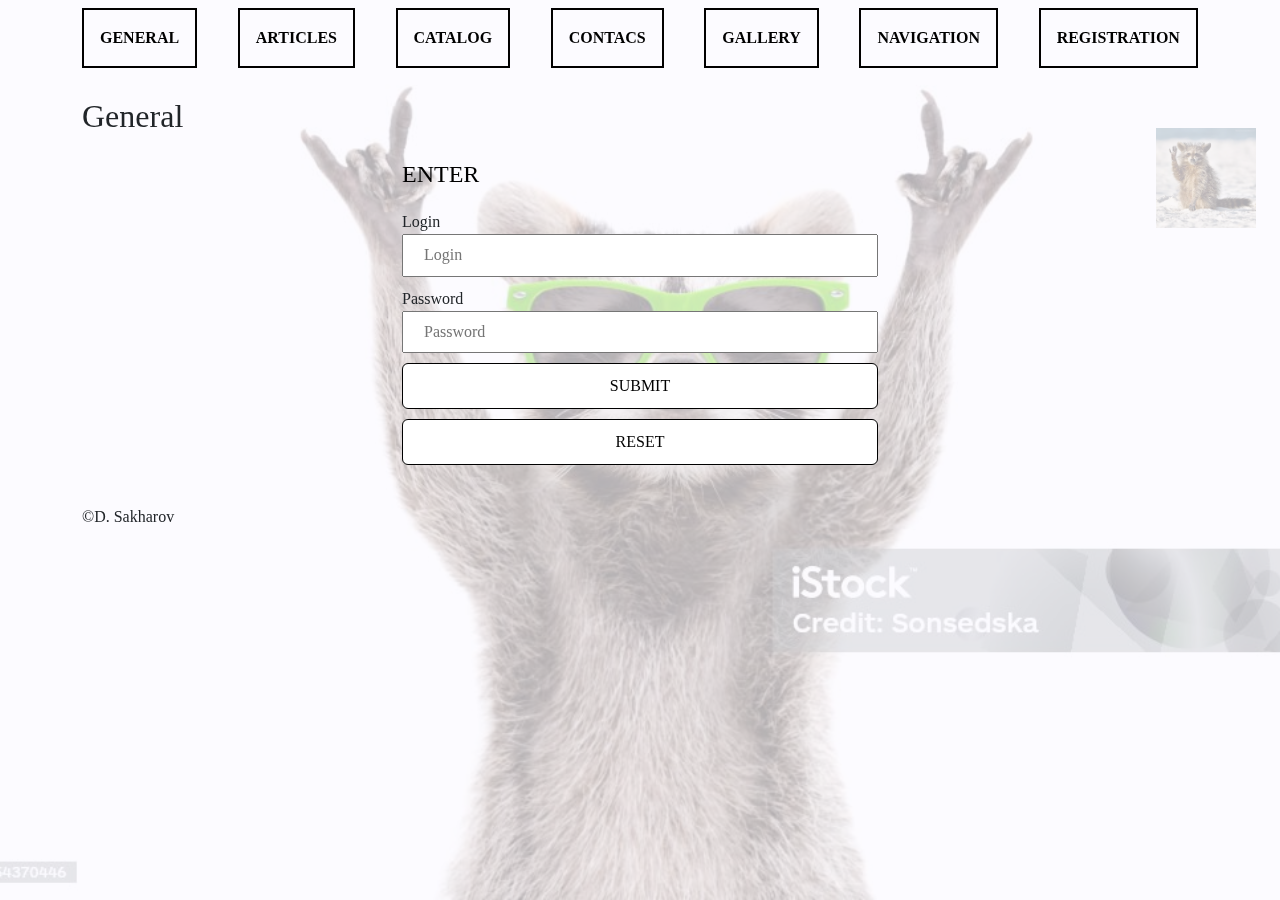
<file: index.html>
<!DOCTYPE html>
<html lang="en">

<head>
  <meta charset="UTF-8">
  <meta name="viewport" content="width=device-width, initial-scale=1.0">
  <title>Hallo</title>
  <link href="https://cdn.jsdelivr.net/npm/bootstrap@5.3.3/dist/css/bootstrap.min.css" rel="stylesheet"
    integrity="sha384-QWTKZyjpPEjISv5WaRU9OFeRpok6YctnYmDr5pNlyT2bRjXh0JMhjY6hW+ALEwIH" crossorigin="anonymous">
  <link rel="stylesheet" href="css/normalize.css">
  <link rel="stylesheet" href="css/style.css">
</head>

<body>
  <script src="https://cdn.jsdelivr.net/npm/bootstrap@5.3.3/dist/js/bootstrap.bundle.min.js"
    integrity="sha384-YvpcrYf0tY3lHB60NNkmXc5s9fDVZLESaAA55NDzOxhy9GkcIdslK1eN7N6jIeHz"
    crossorigin="anonymous"></script>
  <div class="wallpaper"></div>
  <div class="backwall"></div>
  <div class="container">
    <header class="header">
      <nav class="navbar">
        <ul class="navbar-list">
          <li class="navbar-item"><a class="navbar-link" href="index.html">General</a></li>
          <li class="navbar-item"><a class="navbar-link" href="pages/articles.html">Articles</a></li>
          <li class="navbar-item"><a class="navbar-link" href="pages/catalog.html">Catalog</a></li>
          <li class="navbar-item"><a class="navbar-link" href="pages/contacts.html">Contacs</a></li>
          <li class="navbar-item"><a class="navbar-link" href="pages/gallery.html">Gallery</a></li>
          <li class="navbar-item"><a class="navbar-link" href="pages/page-nav.html">Navigation</a></li>
          <li class="navbar-item"><a class="navbar-link" href="pages/registration.html">Registration</a>
          </li>
        </ul>
      </nav>
    </header>
  </div>

  <div class="content container">
    <h1>General</h1>
    <form action="https://tests.fomenko.top/echo/index.php" method="GET">
      <fieldset class="form-style">
        <legend>Enter</legend>
        <div class="form-group">
          <label class="label-form" for="login">Login</label>
          <input id="login" type="text" name="login" placeholder="Login">
        </div>
        <div class="form-group">
          <label class="label-form" for="password">Password</label>
          <input class="input-name" id="password" type="password" name="password" placeholder="Password">
        </div>
        <div class="form-group">
          <button class="btn" type="submit">Submit</button>
        </div>
        <div class="form-group">
          <button class="btn" type="reset">reset</button>
        </div>
      </fieldset>
    </form>
    <footer>
      <p>&copy;D. Sakharov</p>
    </footer>
  </div>
</body>

</html>
</file>
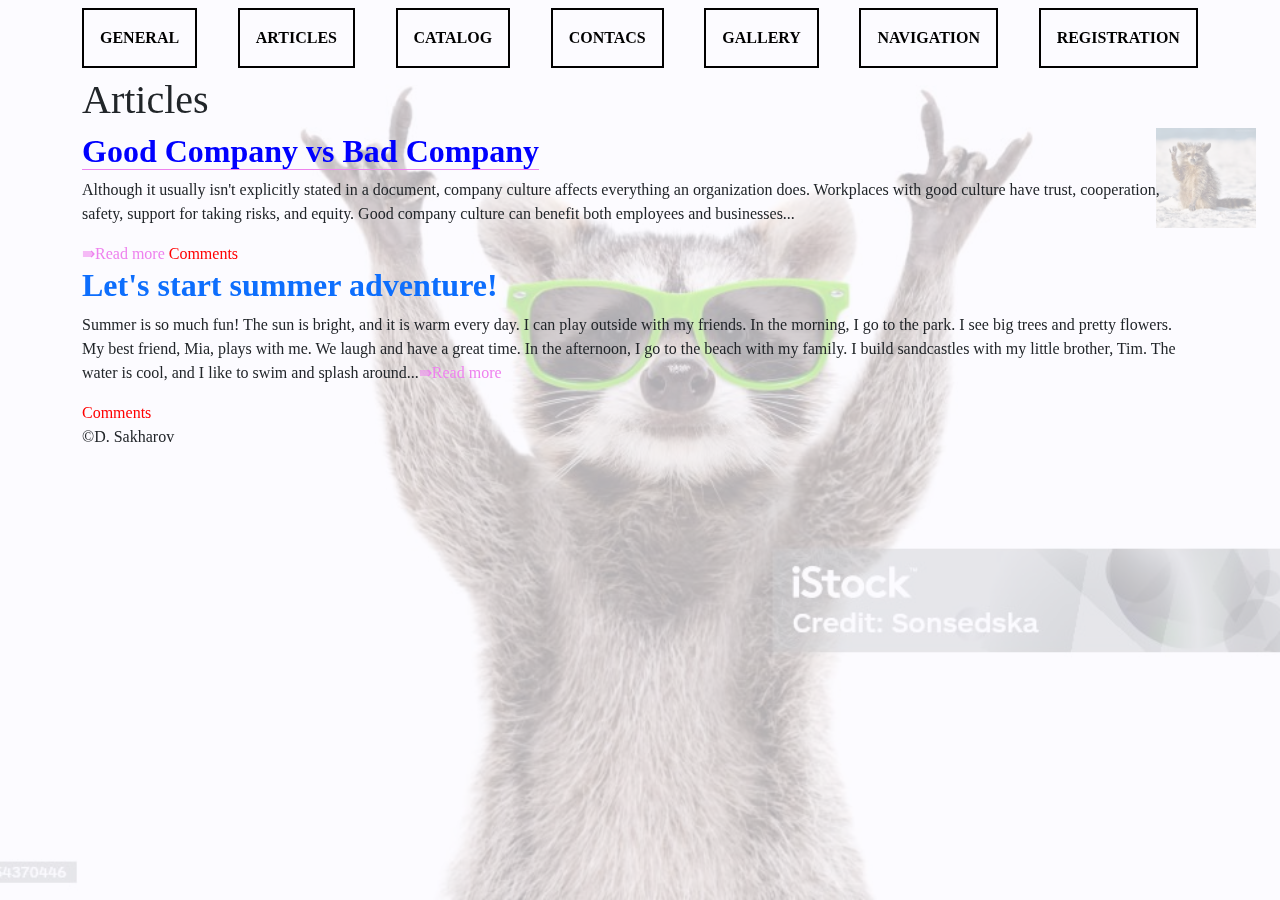
<file: pages/articles.html>
<!DOCTYPE html>
<html lang="en">

<head>
  <meta charset="UTF-8">
  <meta name="viewport" content="width=device-width, initial-scale=1.0">
  <title>Articles</title>
  <link rel="stylesheet" href="../css/normalize.css">
  <link href="https://cdn.jsdelivr.net/npm/bootstrap@5.3.3/dist/css/bootstrap.min.css" rel="stylesheet"
    integrity="sha384-QWTKZyjpPEjISv5WaRU9OFeRpok6YctnYmDr5pNlyT2bRjXh0JMhjY6hW+ALEwIH" crossorigin="anonymous">
  <link rel="stylesheet" href="../css/style.css">
</head>

<body>
  <script src="https://cdn.jsdelivr.net/npm/bootstrap@5.3.3/dist/js/bootstrap.bundle.min.js"
    integrity="sha384-YvpcrYf0tY3lHB60NNkmXc5s9fDVZLESaAA55NDzOxhy9GkcIdslK1eN7N6jIeHz"
    crossorigin="anonymous"></script>
  <div class="wallpaper"></div>
  <div class="backwall"></div>
  <div class="container">
    <header class="header">
      <nav class="navbar">
        <ul class="navbar-list">
          <li class="navbar-item"><a class="navbar-link" href="../index.html">General</a></li>
          <li class="navbar-item"><a class="navbar-link" href="articles.html">Articles</a></li>
          <li class="navbar-item"><a class="navbar-link" href="catalog.html">Catalog</a></li>
          <li class="navbar-item"><a class="navbar-link" href="contacts.html">Contacs</a></li>
          <li class="navbar-item"><a class="navbar-link" href="gallery.html">Gallery</a></li>
          <li class="navbar-item"><a class="navbar-link" href="page-nav.html">Navigation</a></li>
          <li class="navbar-item"><a class="navbar-link" href="registration.html">Registration</a>
          </li>
        </ul>
      </nav>
    </header>
  </div>
  <div class="content container">
    <h1>Articles</h1>
    <h2 class="new-articles"><a class="new-articles-link" href="articles/articles1.html">Good Company vs Bad
        Company</a></h2>
    <p>Although it usually isn't explicitly stated in a document, company culture affects everything
      an organization
      does. Workplaces with good culture have trust, cooperation, safety, support for taking
      risks, and equity.
      Good company culture can benefit both employees and businesses...</p><a class="new-articles-read"
      href="articles/articles1.html">&rAarr;Read more</a>
    <a class="new-articles-comment" href="articles/articles1.html#c1">Comments</a>
    <h2 class="new-articles"><a href="articles/articles2.html">Let's start summer adventure!</a></h2>
    <p>Summer is so much fun! The sun is bright, and it is warm every day. I can play outside with
      my friends.
      In the morning, I go to the park. I see big trees and pretty flowers. My best friend, Mia,
      plays with me. We
      laugh and have a great time.
      In the afternoon, I go to the beach with my family. I build sandcastles with my little
      brother, Tim. The
      water is cool, and I like to swim and splash around...<a class="new-articles-read"
        href="articles/articles2.html">&rAarr;Read
        more</a>
    </p>
    <a class="new-articles-comment" href="articles/articles2.html#c1">Comments</a>
    <footer>
      <p>&copy;D. Sakharov</p>
    </footer>
  </div>
</body>

</html>
</file>
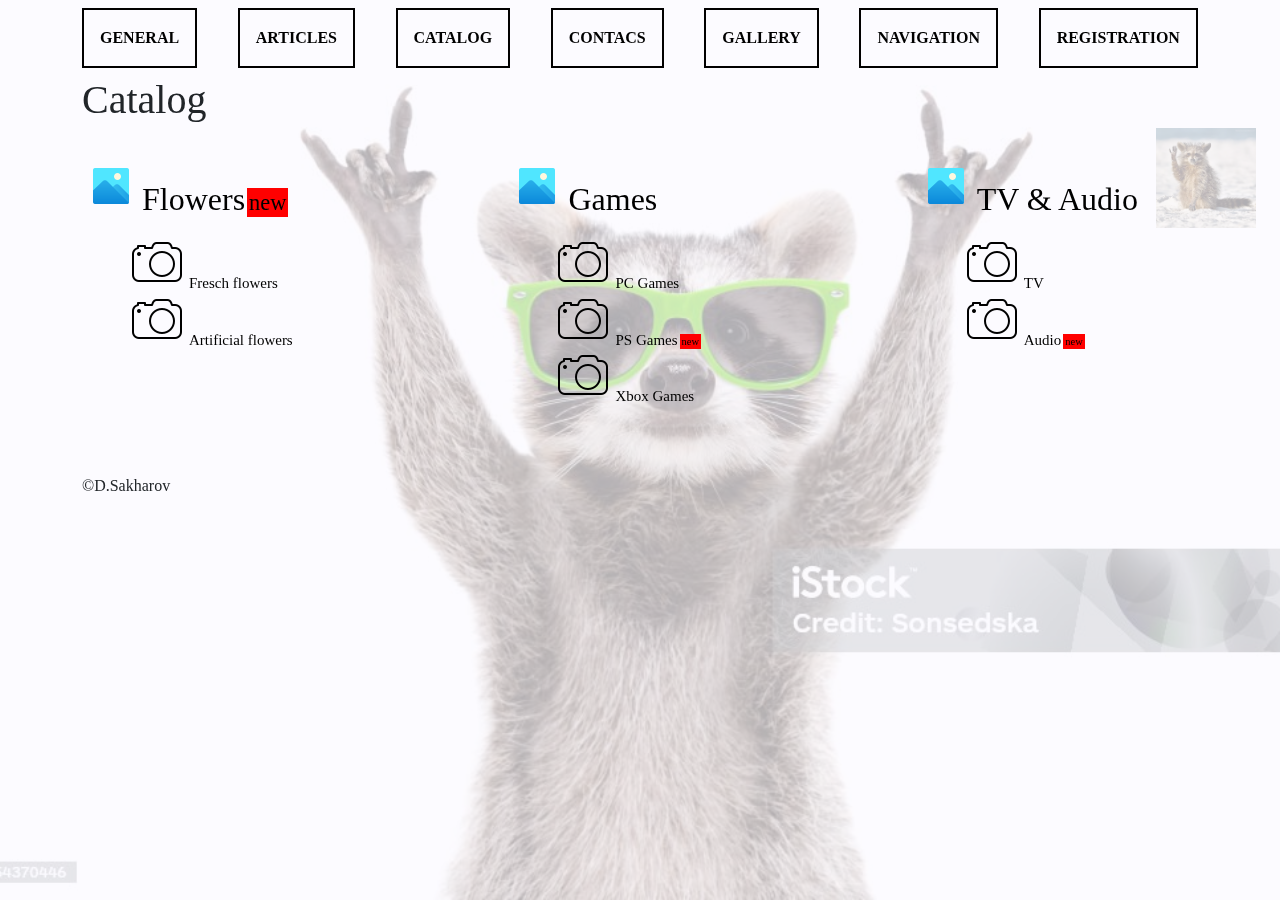
<file: pages/catalog.html>
<!DOCTYPE html>
<html lang="en">

<head>
  <meta charset="UTF-8">
  <meta name="viewport" content="width=device-width, initial-scale=1.0">
  <title>Catalog</title>
  <link rel="stylesheet" href="../css/normalize.css">
  <link href="https://cdn.jsdelivr.net/npm/bootstrap@5.3.3/dist/css/bootstrap.min.css" rel="stylesheet"
    integrity="sha384-QWTKZyjpPEjISv5WaRU9OFeRpok6YctnYmDr5pNlyT2bRjXh0JMhjY6hW+ALEwIH" crossorigin="anonymous">
  <link rel="stylesheet" href="../css/style.css">
</head>

<body>
  <script src="https://cdn.jsdelivr.net/npm/bootstrap@5.3.3/dist/js/bootstrap.bundle.min.js"
    integrity="sha384-YvpcrYf0tY3lHB60NNkmXc5s9fDVZLESaAA55NDzOxhy9GkcIdslK1eN7N6jIeHz"
    crossorigin="anonymous"></script>
  <div class="wallpaper"></div>
  <div class="backwall"></div>
  <div class="container">
    <header class="header">
      <nav class="navbar">
        <ul class="navbar-list">
          <li class="navbar-item"><a class="navbar-link" href="../index.html">General</a></li>
          <li class="navbar-item"><a class="navbar-link" href="articles.html">Articles</a></li>
          <li class="navbar-item"><a class="navbar-link" href="catalog.html">Catalog</a></li>
          <li class="navbar-item"><a class="navbar-link" href="contacts.html">Contacs</a></li>
          <li class="navbar-item"><a class="navbar-link" href="gallery.html">Gallery</a></li>
          <li class="navbar-item"><a class="navbar-link" href="page-nav.html">Navigation</a></li>
          <li class="navbar-item"><a class="navbar-link" href="registration.html">Registration</a>
          </li>
        </ul>
      </nav>
    </header>
  </div>

  <div class="content container">
    <h1>Catalog</h1>
    <ul class="list-catalog">
      <li>
        <h2 class="new">Flowers</h2>
        <ul class="sublist">
          <li>Fresch flowers</li>
          <li>Artificial flowers</li>
        </ul>
      </li>
      <li>
        <h2>Games</h2>
        <ul class="sublist">
          <li>PC Games</li>
          <li class="new">PS Games</li>
          <li>Xbox Games</li>
        </ul>
      </li>
      <li>
        <h2>TV & Audio</h2>
        <ul class="sublist">
          <li>TV</li>
          <li class="new">Audio</li>
        </ul>
      </li>
    </ul>
    <footer>
      <p>&copy;D.Sakharov</p>
    </footer>
  </div>
</body>

</html>
</file>
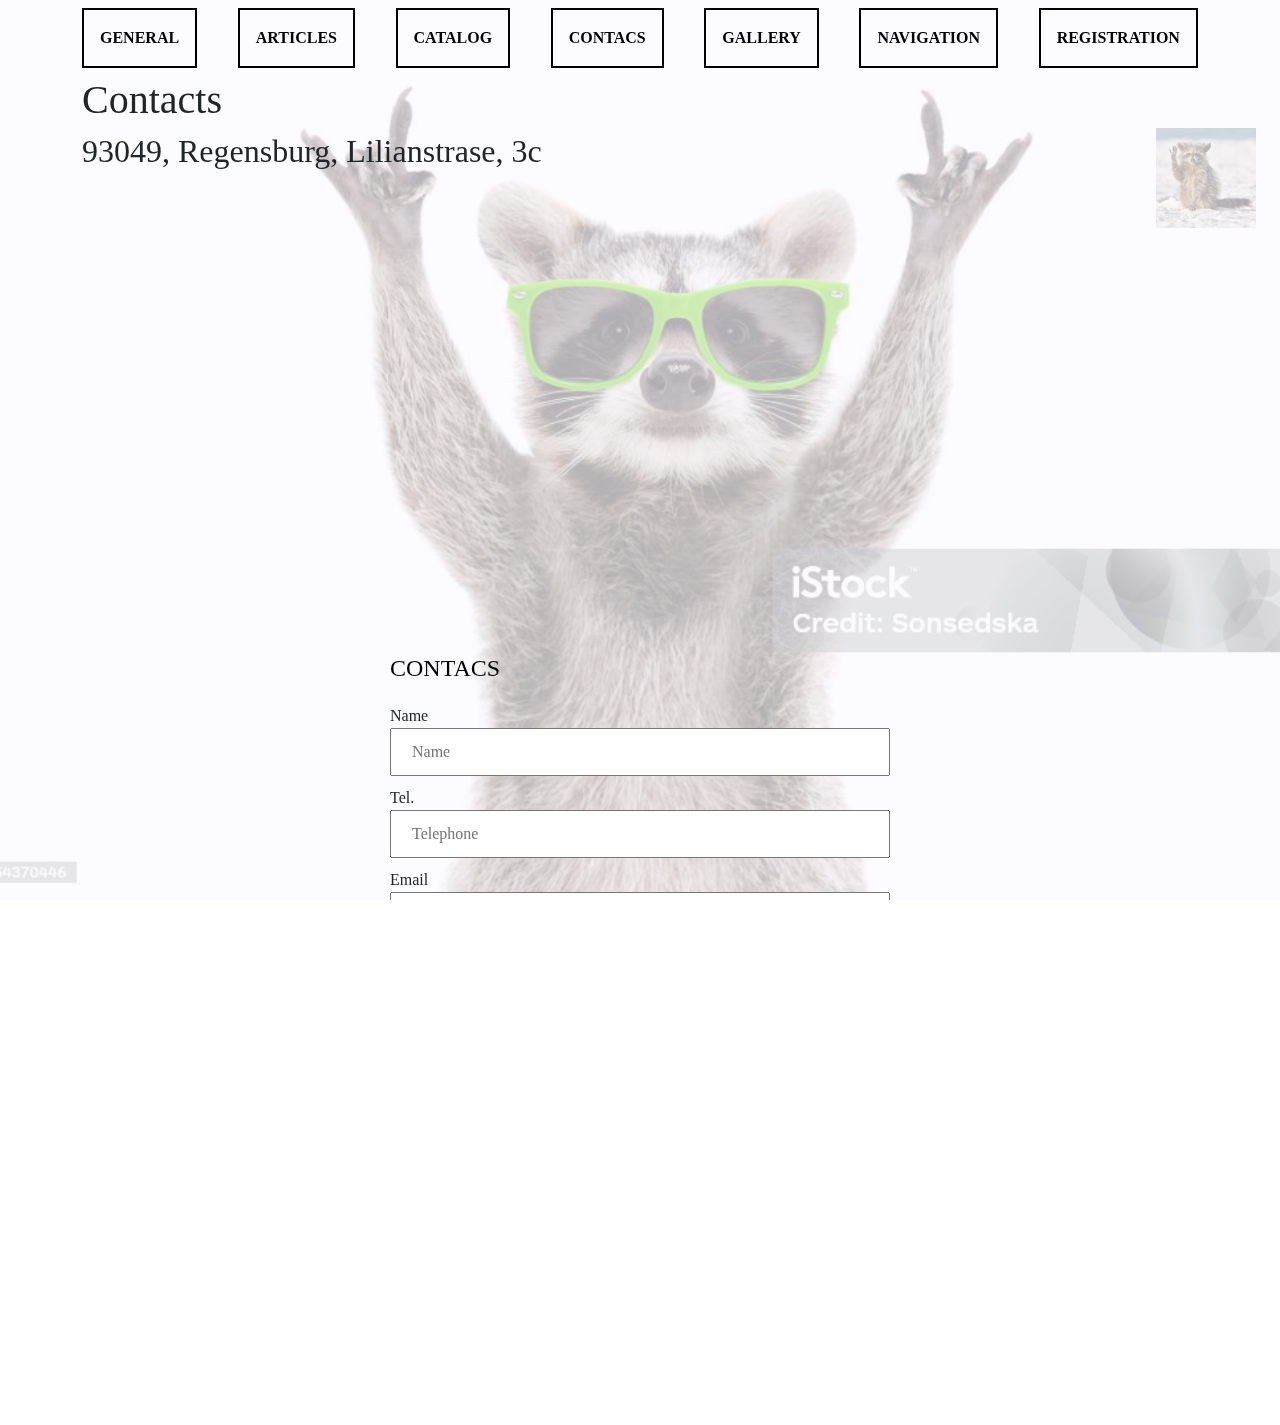
<file: pages/contacts.html>
<!DOCTYPE html>
<html lang="en">

<head>
  <meta charset="UTF-8">
  <meta name="viewport" content="width=device-width, initial-scale=1.0">
  <title>Contacts</title>
  <link rel="stylesheet" href="../css/normalize.css">
  <link href="https://cdn.jsdelivr.net/npm/bootstrap@5.3.3/dist/css/bootstrap.min.css" rel="stylesheet"
    integrity="sha384-QWTKZyjpPEjISv5WaRU9OFeRpok6YctnYmDr5pNlyT2bRjXh0JMhjY6hW+ALEwIH" crossorigin="anonymous">
  <link rel="stylesheet" href="../css/style.css">
</head>

<body>
  <script src="https://cdn.jsdelivr.net/npm/bootstrap@5.3.3/dist/js/bootstrap.bundle.min.js"
    integrity="sha384-YvpcrYf0tY3lHB60NNkmXc5s9fDVZLESaAA55NDzOxhy9GkcIdslK1eN7N6jIeHz"
    crossorigin="anonymous"></script>
  <div class="wallpaper"></div>
  <div class="backwall"></div>
  <div class="container">
    <header class="header">
      <nav class="navbar">
        <ul class="navbar-list">
          <li class="navbar-item"><a class="navbar-link" href="../index.html">General</a></li>
          <li class="navbar-item"><a class="navbar-link" href="articles.html">Articles</a></li>
          <li class="navbar-item"><a class="navbar-link" href="catalog.html">Catalog</a></li>
          <li class="navbar-item"><a class="navbar-link" href="contacts.html">Contacs</a></li>
          <li class="navbar-item"><a class="navbar-link" href="gallery.html">Gallery</a></li>
          <li class="navbar-item"><a class="navbar-link" href="page-nav.html">Navigation</a></li>
          <li class="navbar-item"><a class="navbar-link" href="registration.html">Registration</a>
          </li>
        </ul>
      </nav>
    </header>
  </div>

  <div class="content container">
    <h1>Contacts</h1>
    <h2>93049, Regensburg, Lilianstrase, 3c</h2>
    <div>
      <iframe class="maps"
        src="https://www.google.com/maps/embed?pb=!1m18!1m12!1m3!1d2264.8115587881675!2d12.057065541585581!3d49.017126124030426!2m3!1f0!2f0!3f0!3m2!1i1024!2i768!4f13.1!3m3!1m2!1s0x479fc0f5a9867789%3A0x12416125d701896d!2zTGlsaWVudGhhbHN0cmHDn2UgM2MsIDkzMDQ5IFJlZ2Vuc2J1cmcsINCT0LXRgNC80LDQvdC40Y8!5e0!3m2!1sru!2sua!4v1729163993157!5m2!1sru!2sua"
        width="600" height="450" style="border:0;" allowfullscreen="maps" loading="lazy" al
        referrerpolicy="no-referrer-when-downgrade"></iframe>
    </div>
    <form action="https://tests.fomenko.top/echo/index.php" method="GET">
      <fieldset class="form-style">
        <legend>Contacs</legend>
        <div class="form-group">
          <label class="label-form" for="name-cont">Name</label>
          <input class="input-name" id="name-cont" name="name-cont" placeholder="Name" type="text">
        </div>
        <div class="form-group">
          <label class="form-group" for="tel">Tel.</label>
          <input class="input-name" id="tel" name="tel" placeholder="Telephone" type="tel">
        </div>
        <div class="form-group">
          <label class="form-group" for="email-cont">Email</label>
          <input class="input-name" id="email-cont" name="email-cont" placeholder="Email" type="email">
        </div>
        <div class="form-group">
          <label class="form-group" for="txt-question">Question</label>
          <textarea cols="15" id="txt-question" name="txt-question" rows="10"></textarea>
        </div>
        <div class="form-group">
          <button class="btn" type="submit">Send</button>
        </div>
        <div class="form-group">
          <button class="btn" type="reset">Reset</button>
        </div>
      </fieldset>
    </form>
    <footer>
      <p>&copy;D.Sakharov</p>
    </footer>
  </div>
</body>

</html>
</file>
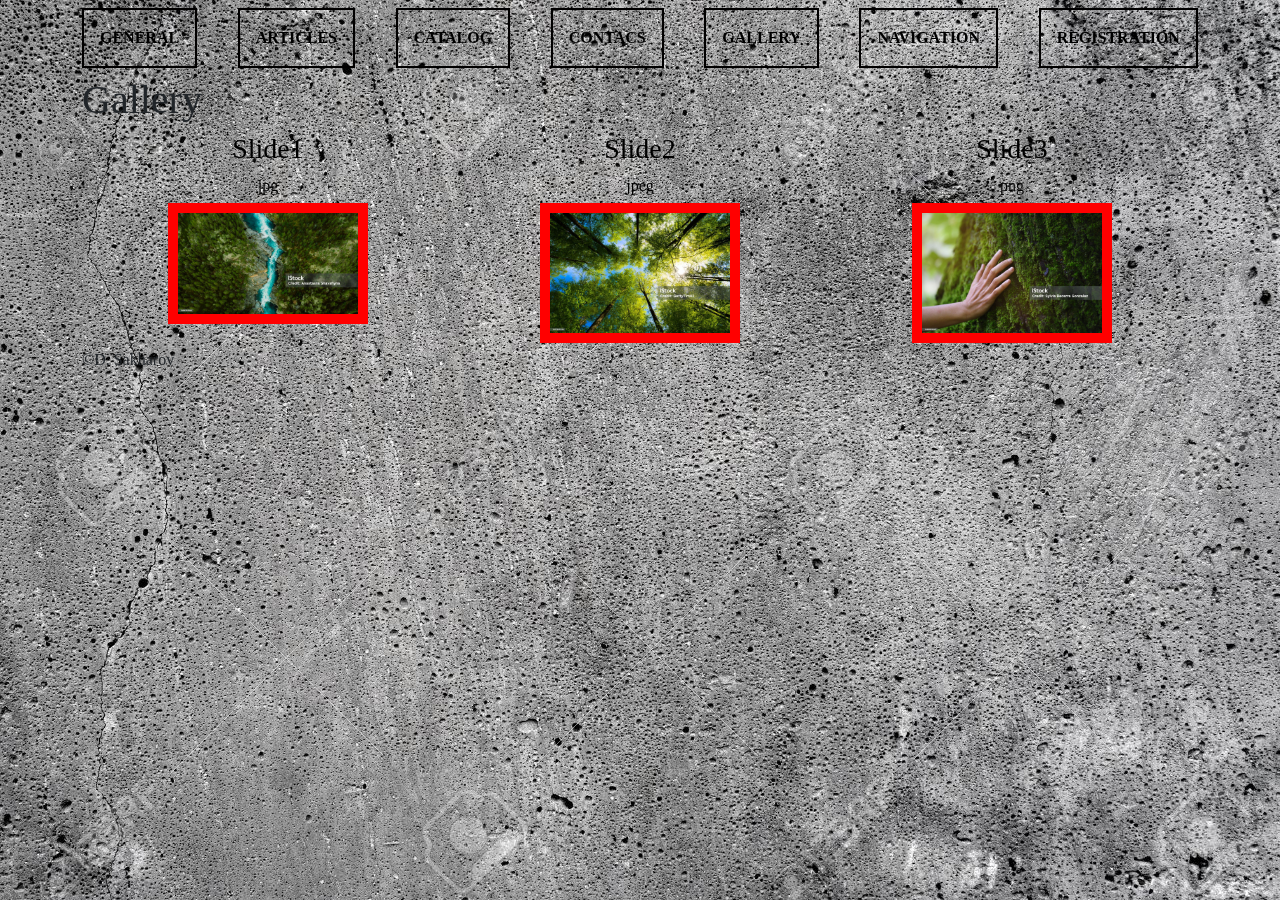
<file: pages/gallery.html>
<!DOCTYPE html>
<html lang="en">

<head>
  <meta charset="UTF-8">
  <meta name="viewport" content="width=device-width, initial-scale=1.0">
  <title>Gallery</title>
  <link rel="stylesheet" href="../css/normalize.css">
  <link href="https://cdn.jsdelivr.net/npm/bootstrap@5.3.3/dist/css/bootstrap.min.css" rel="stylesheet"
    integrity="sha384-QWTKZyjpPEjISv5WaRU9OFeRpok6YctnYmDr5pNlyT2bRjXh0JMhjY6hW+ALEwIH" crossorigin="anonymous">
  <link rel="stylesheet" href="../css/style.css">
</head>

<body>
  <script src="https://cdn.jsdelivr.net/npm/bootstrap@5.3.3/dist/js/bootstrap.bundle.min.js"
    integrity="sha384-YvpcrYf0tY3lHB60NNkmXc5s9fDVZLESaAA55NDzOxhy9GkcIdslK1eN7N6jIeHz"
    crossorigin="anonymous"></script>
  <div class="bg-wallpaper"></div>
  <div class="container">
    <header class="header">
      <nav class="navbar">
        <ul class="navbar-list">
          <li class="navbar-item"><a class="navbar-link" href="../index.html">General</a></li>
          <li class="navbar-item"><a class="navbar-link" href="articles.html">Articles</a></li>
          <li class="navbar-item"><a class="navbar-link" href="catalog.html">Catalog</a></li>
          <li class="navbar-item"><a class="navbar-link" href="contacts.html">Contacs</a></li>
          <li class="navbar-item"><a class="navbar-link" href="gallery.html">Gallery</a></li>
          <li class="navbar-item"><a class="navbar-link" href="page-nav.html">Navigation</a></li>
          <li class="navbar-item"><a class="navbar-link" href="registration.html">Registration</a>
          </li>
        </ul>
      </nav>
    </header>
  </div>
  <div class="content container">
    <h1>Gallery</h1>
    <div class="link-gallery">
      <div class="container--gallery">
        <div>
          <h3><a class="slide-link" href="#slide1" title="pusch">Slide1</a></h3>
          <div><a class="slide-link" href="img/pict2.jpg" target="_blank" title="pusch">jpg</a></div>
        </div>
        <div>
          <h3><a class="slide-link" href="#slide2" title="pusch">Slide2</a></h3>
          <div><a class="slide-link" href="img/pict3.jpeg" target="_blank" title="pusch">jpeg</a></div>
        </div>
        <div>
          <h3><a class="slide-link" href="#slide3" title="pusch">Slide3</a></h3>
          <div><a class="slide-link" href="img/pict4.png" target="_blank" title="pusch">png</a></div>
        </div>
      </div>
    </div>
    <div class="container--gallery">
      <div id="slide1">
        <img class="slide-gallery" src="img/pict2.jpg" alt="picture1" width="200">
      </div>

      <div id="slide2">
        <img class="slide-gallery" src="img/pict3.jpeg" alt="picture2" width="200">
      </div>
      <div id="slide3">
        <img class="slide-gallery" src="img/pict4.png" alt="picture3" width="200">
      </div>
    </div>

    <footer>
      <p>&copy;D. Sakharov</p>
    </footer>
  </div>
</body>

</html>
</file>
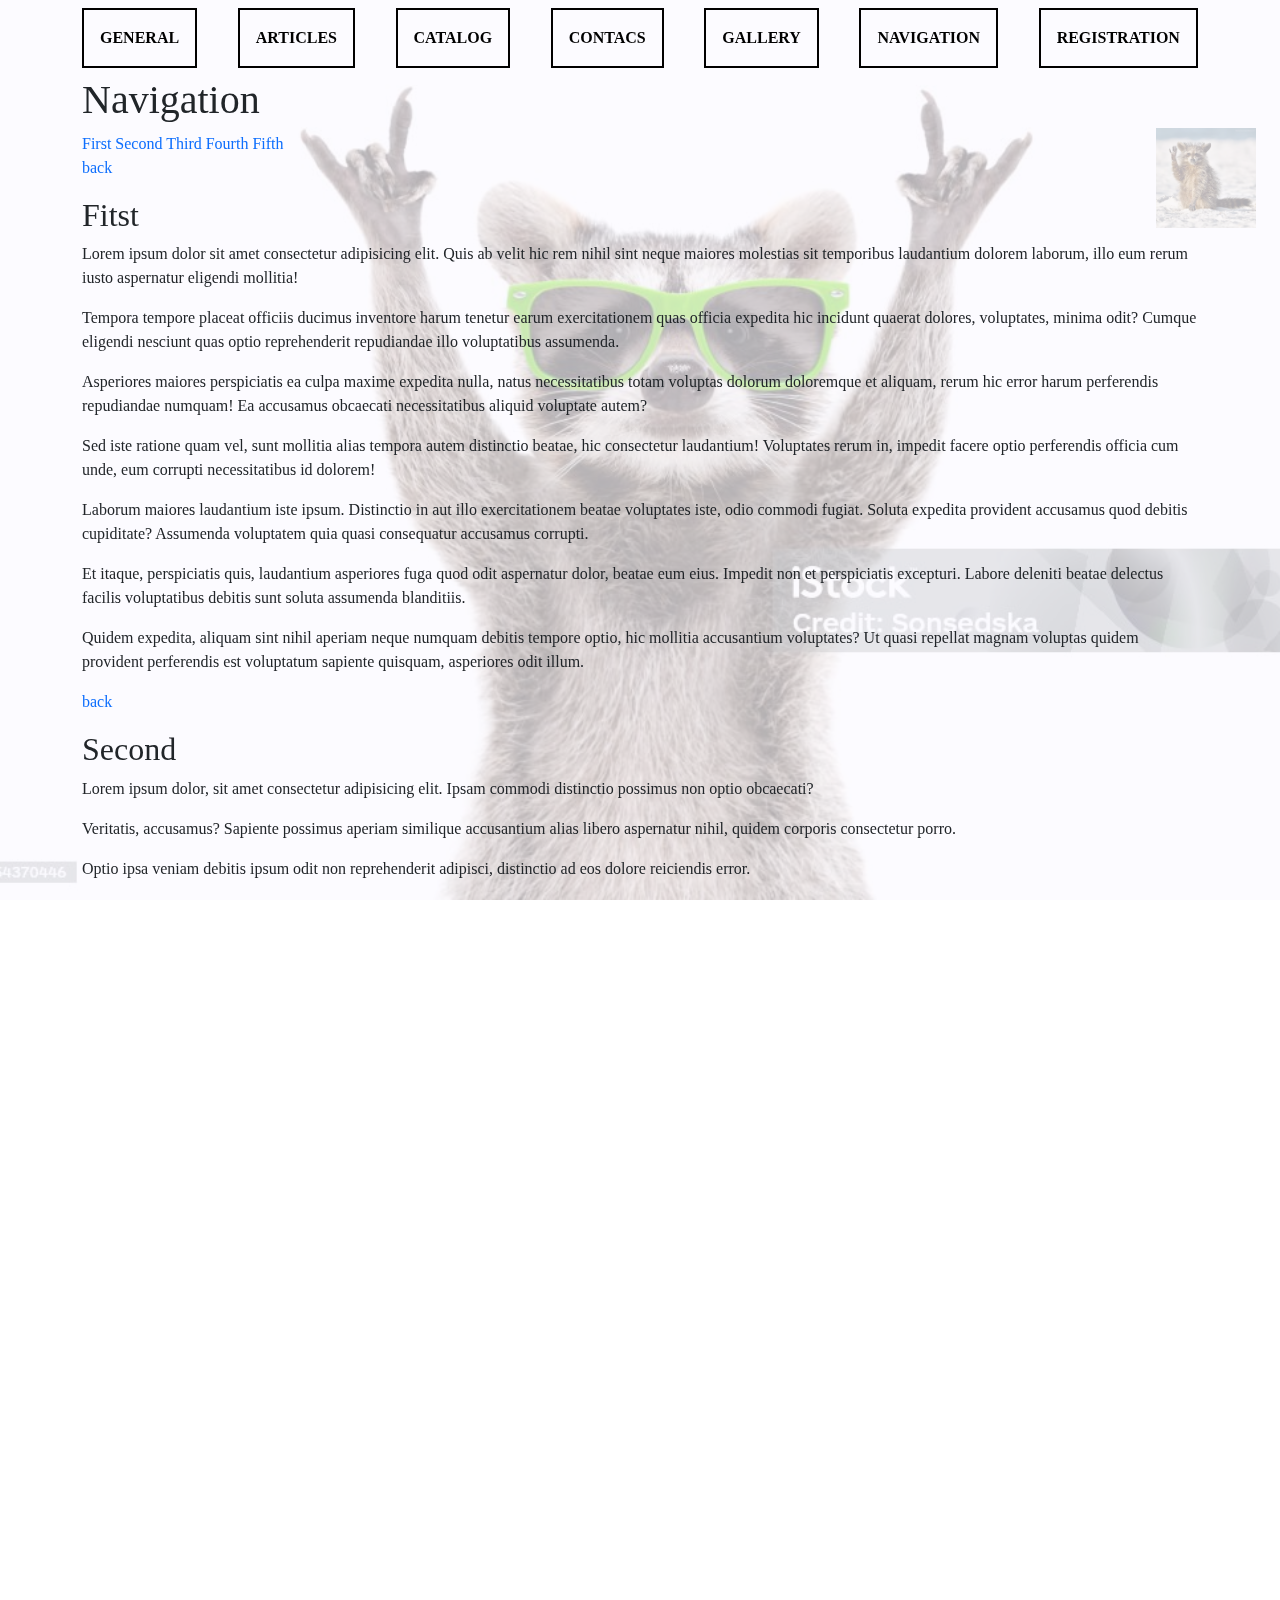
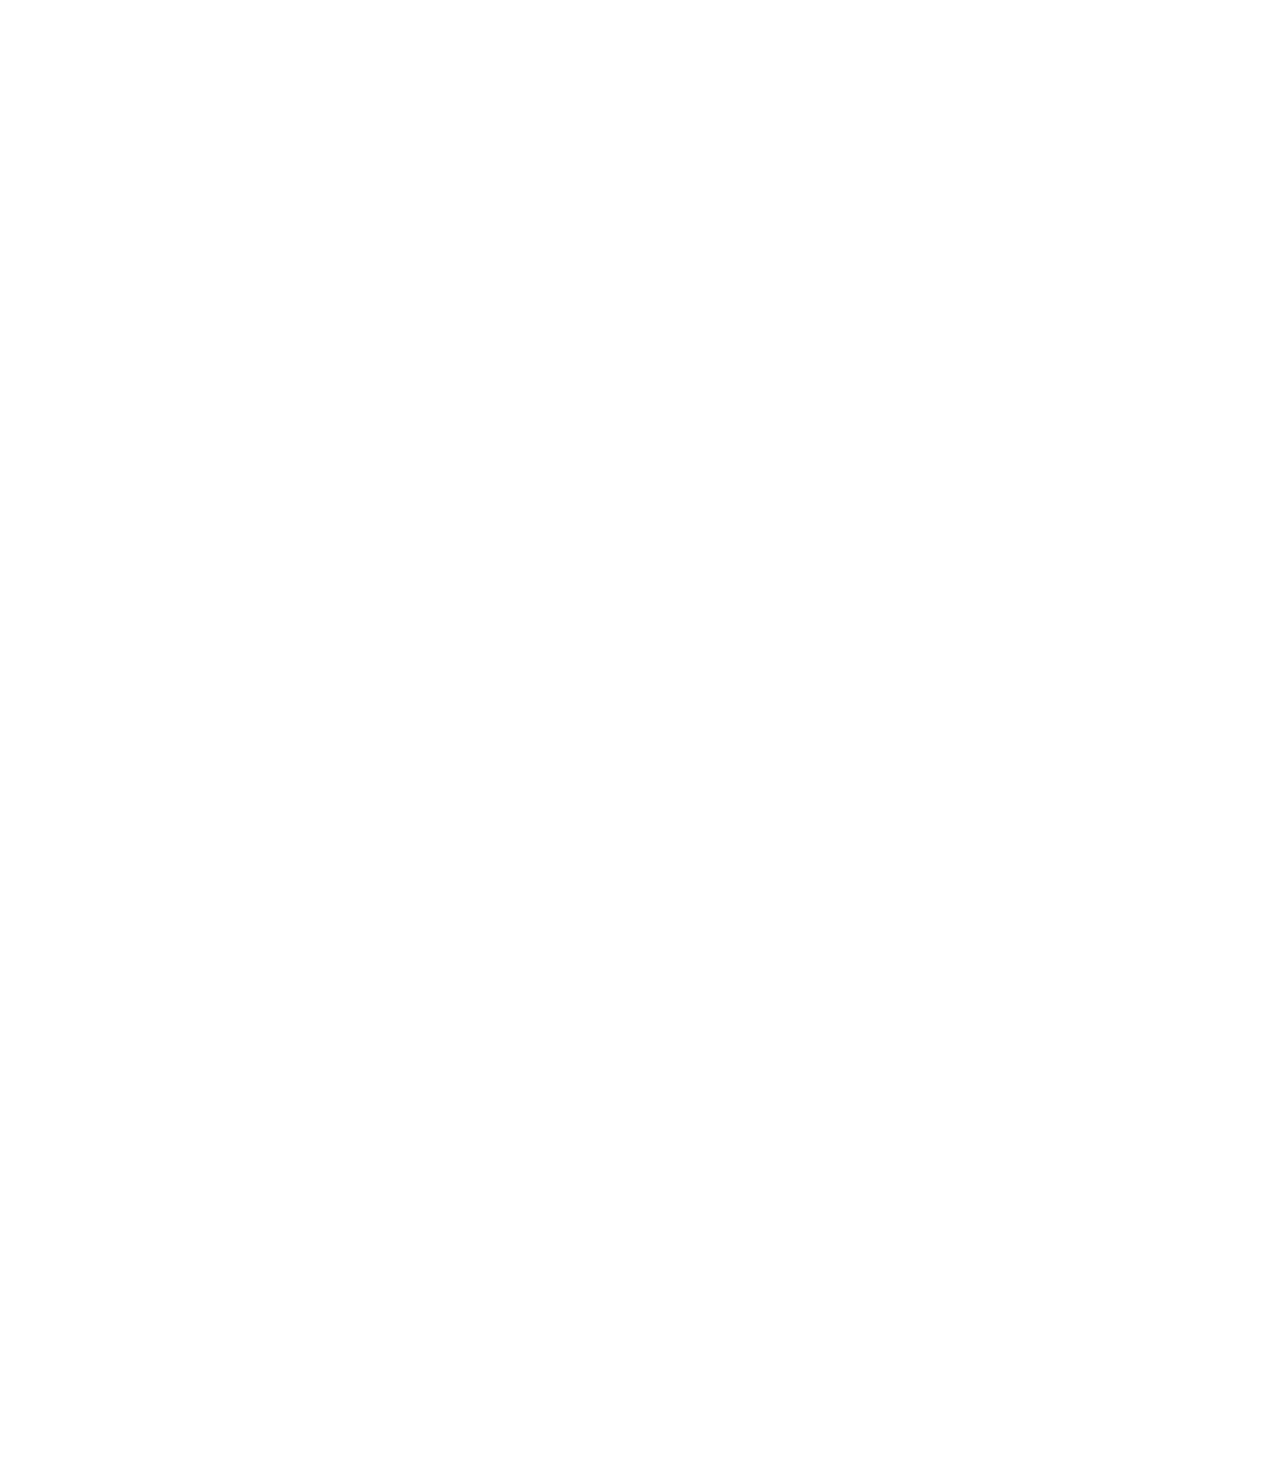
<file: pages/page-nav.html>
<!DOCTYPE html>
<html lang="zxx">

<head>
  <meta charset="UTF-8">
  <meta name="viewport" content="width=device-width, initial-scale=1.0">
  <title>Navigation</title>
  <link rel="stylesheet" href="../css/normalize.css">
  <link href="https://cdn.jsdelivr.net/npm/bootstrap@5.3.3/dist/css/bootstrap.min.css" rel="stylesheet"
    integrity="sha384-QWTKZyjpPEjISv5WaRU9OFeRpok6YctnYmDr5pNlyT2bRjXh0JMhjY6hW+ALEwIH" crossorigin="anonymous">
  <link rel="stylesheet" href="../css/style.css">
</head>

<body>
  <script src="https://cdn.jsdelivr.net/npm/bootstrap@5.3.3/dist/js/bootstrap.bundle.min.js"
    integrity="sha384-YvpcrYf0tY3lHB60NNkmXc5s9fDVZLESaAA55NDzOxhy9GkcIdslK1eN7N6jIeHz"
    crossorigin="anonymous"></script>
  <div class="wallpaper"></div>
  <div class="backwall"></div>
  <div class="container">
    <header class="header">
      <nav class="navbar">
        <ul class="navbar-list">
          <li class="navbar-item"><a class="navbar-link" href="../index.html">General</a></li>
          <li class="navbar-item"><a class="navbar-link" href="articles.html">Articles</a></li>
          <li class="navbar-item"><a class="navbar-link" href="catalog.html">Catalog</a></li>
          <li class="navbar-item"><a class="navbar-link" href="contacts.html">Contacs</a></li>
          <li class="navbar-item"><a class="navbar-link" href="gallery.html">Gallery</a></li>
          <li class="navbar-item"><a class="navbar-link" href="page-nav.html">Navigation</a></li>
          <li class="navbar-item"><a class="navbar-link" href="registration.html">Registration</a>
          </li>
        </ul>
      </nav>
    </header>
  </div>

  <div class="content container">
    <h1 id="top">Navigation</h1>
    <div>
      <a href="#txt1">First</a>
      <a href="#txt2">Second</a>
      <a href="#txt3">Third</a>
      <a href="#txt4">Fourth</a>
      <a href="#txt5">Fifth</a>
    </div>
    <div>
      <p><a href="#top">back</a></p>
      <h2 id="txt1">Fitst</h2>
      <p>Lorem ipsum dolor sit amet consectetur adipisicing elit. Quis ab velit hic rem nihil sint
        neque maiores
        molestias sit temporibus laudantium dolorem laborum, illo eum rerum iusto aspernatur
        eligendi mollitia!</p>
      <p>Tempora tempore placeat officiis ducimus inventore harum tenetur earum exercitationem quas
        officia expedita
        hic incidunt quaerat dolores, voluptates, minima odit? Cumque eligendi nesciunt quas optio
        reprehenderit
        repudiandae illo voluptatibus assumenda.</p>
      <p>Asperiores maiores perspiciatis ea culpa maxime expedita nulla, natus necessitatibus totam
        voluptas dolorum
        doloremque et aliquam, rerum hic error harum perferendis repudiandae numquam! Ea accusamus
        obcaecati
        necessitatibus aliquid voluptate autem?</p>
      <p>Sed iste ratione quam vel, sunt mollitia alias tempora autem distinctio beatae, hic
        consectetur laudantium!
        Voluptates rerum in, impedit facere optio perferendis officia cum unde, eum corrupti
        necessitatibus id
        dolorem!</p>
      <p>Laborum maiores laudantium iste ipsum. Distinctio in aut illo exercitationem beatae
        voluptates iste, odio
        commodi fugiat. Soluta expedita provident accusamus quod debitis cupiditate? Assumenda
        voluptatem quia quasi
        consequatur accusamus corrupti.</p>
      <p>Et itaque, perspiciatis quis, laudantium asperiores fuga quod odit aspernatur dolor, beatae
        eum eius. Impedit
        non et perspiciatis excepturi. Labore deleniti beatae delectus facilis voluptatibus debitis
        sunt soluta
        assumenda blanditiis.</p>
      <p>Quidem expedita, aliquam sint nihil aperiam neque numquam debitis tempore optio, hic mollitia
        accusantium
        voluptates? Ut quasi repellat magnam voluptas quidem provident perferendis est voluptatum
        sapiente quisquam,
        asperiores odit illum.</p>
    </div>
    <div>
      <p><a href="#top">back</a></p>
      <h2 id="txt2">Second</h2>
      <p>Lorem ipsum dolor, sit amet consectetur adipisicing elit. Ipsam commodi distinctio possimus
        non optio
        obcaecati?</p>
      <p>Veritatis, accusamus? Sapiente possimus aperiam similique accusantium alias libero aspernatur
        nihil, quidem
        corporis consectetur porro.</p>
      <p>Optio ipsa veniam debitis ipsum odit non reprehenderit adipisci, distinctio ad eos dolore
        reiciendis error.
      </p>
      <p>Facere eum ipsam id. Quis voluptatibus magnam amet cum totam velit quasi neque porro iste.
      </p>
      <p>Error, illum nobis? Eligendi earum atque expedita, eum ad qui officiis quaerat beatae totam
        laboriosam?</p>
      <p>Quisquam quod tenetur sit, iste, obcaecati eaque harum id recusandae consectetur
        exercitationem quam magni
        quo.</p>
      <p>Odit molestiae aliquam, repellat accusantium corrupti dicta fuga quas nihil doloribus, eum
        dolor rerum?
        Eaque?</p>
      <p>Eum, alias dolorum modi aperiam doloribus, id enim nobis recusandae quaerat architecto
        tempora quas autem?
      </p>
      <p>Quo a mollitia voluptatibus, architecto, itaque laborum laboriosam sint reprehenderit
        molestias ipsa harum!
        Labore, odio!</p>
    </div>
    <div>
      <p><a href="#top">back</a></p>
      <h2 id="txt3">Third</h2>
      <p>Lorem ipsum dolor sit amet consectetur adipisicing elit. Vitae exercitationem, culpa quidem
        et maiores natus
        repudiandae sit ad expedita soluta possimus dolores placeat qui odio! Laborum rem laudantium
        magni quia?</p>
      <p>Libero mollitia perferendis, illo architecto ex qui a earum impedit ab excepturi hic eum
        assumenda, nostrum
        totam cum blanditiis, voluptates voluptate velit amet nobis vero dolorum inventore fugit
        reprehenderit? At!
      </p>
      <p>Libero, ipsum saepe porro quasi autem dolor ea earum modi reiciendis cumque est
        reprehenderit, adipisci, fuga
        voluptas aut voluptatibus sint dignissimos fugit velit praesentium quo rem nesciunt incidunt
        aliquid? Alias.
      </p>
      <p>Odit officia quis tempora error obcaecati perferendis accusantium id ex illum, ducimus
        consequuntur minima
        ratione aperiam blanditiis quasi doloremque expedita ab rerum dolore modi quam et?
        Perspiciatis maxime
        aliquam veritatis.</p>
      <p>Doloribus excepturi commodi numquam, optio mollitia ad quam laudantium quisquam asperiores
        cum tempore modi
        quibusdam ipsam, assumenda minima dignissimos earum, nobis veniam necessitatibus. Soluta
        cumque et, unde
        tenetur voluptatem ipsam.</p>
      <p>Reprehenderit natus repellat iure magnam neque in recusandae dignissimos hic sequi beatae sed
        assumenda
        excepturi ullam aspernatur modi repellendus eum officia dolore quibusdam accusantium, a
        ratione reiciendis
        obcaecati illum. Vitae.</p>
      <p>Nisi, optio modi? Quasi facilis fugiat cupiditate pariatur est, ducimus tempora eos
        praesentium a ratione ab
        nisi quas soluta. Natus cupiditate inventore architecto asperiores, laudantium consectetur
        minima.
        Similique, nobis. Ratione.</p>
      <p>Saepe beatae maxime dolor ipsam aut ad numquam error ipsa deleniti quia. Quaerat temporibus
        optio,
        consectetur facere ducimus veniam ipsum iure similique eos, dolore doloribus odit quidem
        placeat. Eos, ipsa.
      </p>
      <p>Quo, quis praesentium. Dolores, amet molestias veritatis sapiente eum, ut laboriosam ex vel
        culpa numquam
        placeat tempora, exercitationem deleniti. Nam assumenda minus unde? Modi sunt eaque
        praesentium aperiam
        ratione impedit.</p>
    </div>

    <div>
      <p><a href="#top">back</a></p>
      <h2 id="txt4">Fourth</h2>
      <p>Lorem ipsum dolor sit amet, consectetur adipisicing elit. Tenetur nemo cumque minus dolor
        atque error.</p>
      <p>Fugit rerum autem repudiandae est vel, distinctio, placeat, quos quam et odit quaerat sed
        rem.</p>
      <p>Vero ratione qui veniam saepe nulla laudantium voluptatum eveniet voluptatem sit. Sapiente,
        atque voluptas?
        Distinctio?</p>
      <p>Ipsam, et natus unde qui soluta dolore molestias totam iusto architecto id aliquam libero
        eum!</p>
      <p>Nulla, asperiores debitis rem placeat optio officiis, ducimus quibusdam vero earum impedit,
        accusamus odio
        ut!</p>
      <p>Deserunt, odio dolorem voluptatibus nemo eum ea, autem sapiente necessitatibus suscipit
        voluptatum
        perspiciatis et iure?</p>
      <p>Nesciunt autem non odit sint excepturi voluptatem adipisci, facere rerum cum a earum iure
        qui.</p>
      <p>Quas quaerat exercitationem corrupti laudantium nesciunt nulla quasi rerum at! Assumenda
        adipisci odit
        expedita et.</p>
      <p>Nobis repellat voluptatem blanditiis quam voluptas explicabo dolore eius suscipit mollitia?
        Libero rerum
        consequuntur molestias.</p>
    </div>
    <div>
      <p><a href="#top">back</a></p>
      <h2 id="txt5">Fifth</h2>
      <p>Lorem ipsum, dolor sit amet consectetur adipisicing elit. Molestias sapiente autem quae?
        Laboriosam culpa,
        hic cum maiores, rem itaque tempore dolor nihil consectetur numquam soluta, ipsam doloremque
        nisi voluptate
        recusandae?</p>
      <p>Laboriosam tenetur sunt numquam maiores enim deserunt minus dolore fugiat porro libero
        mollitia, qui id
        corporis, molestiae omnis. Voluptates ducimus placeat, corporis nihil reprehenderit ratione
        asperiores
        facere fuga id nostrum.</p>
      <p>Hic deleniti ea laborum perferendis aspernatur inventore voluptatibus minima tenetur. Est
        laborum, facere quo
        consequatur cum dolores nemo, consequuntur pariatur dolorem maxime dignissimos! Natus nisi
        dignissimos
        quisquam quam, fuga dolore.</p>
      <p>Minima nulla, quas eum veniam nihil accusamus ducimus obcaecati totam ut reiciendis
        voluptatum corrupti sed
        exercitationem eveniet labore sapiente. Eaque accusamus at facere placeat amet non nisi esse
        ipsam sit.</p>
      <p>At esse tempore quos hic repellendus magnam vitae iste praesentium excepturi obcaecati. Ea,
        maxime similique
        ex adipisci inventore quos sit ullam doloremque quia, cupiditate in quidem vel mollitia modi
        qui!</p>
      <p>Illo consectetur, repellendus inventore vel unde nulla ipsum velit dolores quae
        exercitationem. Error nobis
        debitis voluptatem reiciendis natus omnis, officia eius ipsum rem exercitationem similique
        itaque. Alias
        omnis fuga ab!</p>
      <p>Eius, a? Vitae, quod. Aliquid unde esse eum ducimus dolorum rerum tenetur nisi minima
        incidunt quibusdam
        officia ad quae adipisci, corrupti quia, laudantium amet cum obcaecati molestiae? Eum,
        veniam iusto!</p>
      <p>Exercitationem delectus quod nesciunt itaque deleniti! Maiores unde eveniet beatae, ullam
        cupiditate cum
        numquam sed qui odio aliquid consequuntur itaque ex magnam nostrum aut praesentium nemo,
        fugit eum ut
        pariatur.</p>
      <p>Ipsa dicta labore neque quidem, cumque debitis fuga voluptate. Veniam eius illum hic,
        accusamus ducimus error
        architecto nemo soluta, autem numquam, cupiditate quasi amet voluptatem perferendis
        doloremque deleniti
        facilis obcaecati.</p>
      <p>Qui alias aperiam quisquam quaerat rerum esse illum accusantium iusto cumque. Laboriosam
        doloribus ad alias
        eius placeat officiis voluptas corporis, reiciendis illum unde sunt aliquam impedit nulla.
        Quos, ab qui.</p>
      <p>Magni officia est consequatur dolor et quisquam tempore sit, optio error aut sint quos
        voluptates quas
        excepturi soluta! Voluptate nesciunt temporibus officiis quaerat cum possimus alias eaque
        inventore aperiam
        magni!</p>
    </div>

    <footer>
      <p>&copy;D. Sakharov</p>
    </footer>
  </div>
</body>

</html>
</file>
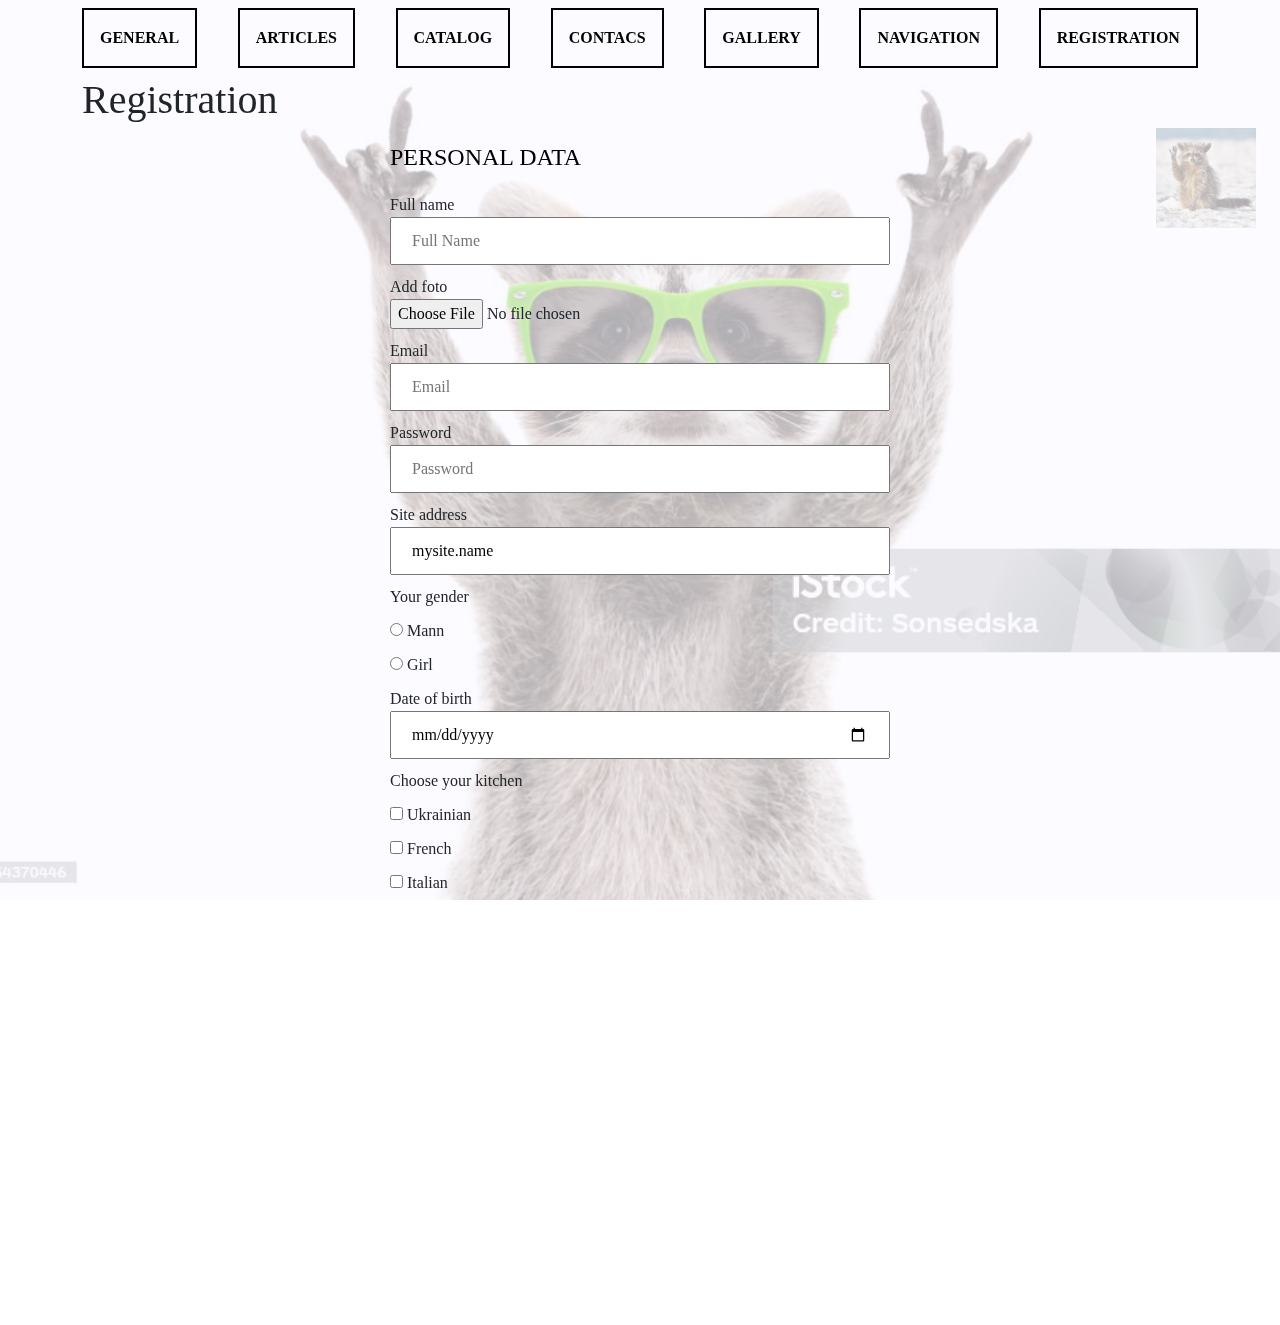
<file: pages/registration.html>
<!DOCTYPE html>
<html lang="en">

<head>
  <meta charset="UTF-8">
  <meta name="viewport" content="width=device-width, initial-scale=1.0">
  <title>Registration</title>
  <link rel="stylesheet" href="../css/normalize.css">
  <link href="https://cdn.jsdelivr.net/npm/bootstrap@5.3.3/dist/css/bootstrap.min.css" rel="stylesheet"
    integrity="sha384-QWTKZyjpPEjISv5WaRU9OFeRpok6YctnYmDr5pNlyT2bRjXh0JMhjY6hW+ALEwIH" crossorigin="anonymous">
  <link rel="stylesheet" href="../css/style.css">
</head>

<body>
  <script src="https://cdn.jsdelivr.net/npm/bootstrap@5.3.3/dist/js/bootstrap.bundle.min.js"
    integrity="sha384-YvpcrYf0tY3lHB60NNkmXc5s9fDVZLESaAA55NDzOxhy9GkcIdslK1eN7N6jIeHz"
    crossorigin="anonymous"></script>
  <div class="wallpaper"></div>
  <div class="backwall"></div>
  <div class="container">
    <header class="header">
      <nav class="navbar">
        <ul class="navbar-list">
          <li class="navbar-item"><a class="navbar-link" href="../index.html">General</a></li>
          <li class="navbar-item"><a class="navbar-link" href="articles.html">Articles</a></li>
          <li class="navbar-item"><a class="navbar-link" href="catalog.html">Catalog</a></li>
          <li class="navbar-item"><a class="navbar-link" href="contacts.html">Contacs</a></li>
          <li class="navbar-item"><a class="navbar-link" href="gallery.html">Gallery</a></li>
          <li class="navbar-item"><a class="navbar-link" href="page-nav.html">Navigation</a></li>
          <li class="navbar-item"><a class="navbar-link" href="registration.html">Registration</a>
          </li>
        </ul>
      </nav>
    </header>
  </div>

  <div class="content container">
    <h1>Registration</h1>
    <form action="https://tests.fomenko.top/echo/index.php" method="GET">
      <fieldset class="form-style">
        <legend>Personal data</legend>
        <div class="form-group">
          <label class="label-form" for="name">Full name</label>
          <input class="input-name" name="name" id="name" type="text" required placeholder="Full name">
        </div>
        <div class="form-group">
          <label class="label-form" for="photo">Add foto</label>
          <input name="photo" id="photo" type="file">
        </div>
        <div class="form-group">
          <label class="label-form" for="email">Email</label>
          <input name="email" id="email" type="email" placeholder="Email">
        </div>
        <div class="form-group">
          <label class="label-form" for="password">Password</label>
          <input name="password" id="password" type="password" required placeholder="Password">
        </div>
        <div class="form-group">
          <label class="label-form" for="site">Site address</label>
          <input name="site" id="site" type="text" value="mysite.name">
        </div>
        <div class="form-group">
          <div class="label-form">
            Your gender
          </div>
        </div>
        <div class="form-group-sm">
          <input name="gender" value="male" id="male" type="radio">
          <label for="male">Mann</label>
        </div>
        <div class="form-group-sm">
          <input name="gender" value="female" id="female" type="radio">
          <label for="female">Girl</label>
        </div>
        <div class="form-group">
          <label class="label-form" for="date">Date of birth</label>
          <input name="b-day" id="date" type="date">
        </div>
        <div class="form-group">
          <div class="label-form">
            Choose your kitchen
          </div>
        </div>
        <div class="form-group-sm">
          <div class="checkbox">
            <input type="checkbox" name="kit" id="ua-kit" value="ua">
            <label for="ua-kit">Ukrainian
            </label>
          </div>
        </div>
        <div class="form-group-sm">
          <div class="checkbox">
            <input type="checkbox" name="kit" id="fr-kit" value="fr">
            <label for="fr-kit">French</label>
          </div>
        </div>
        <div class="form-group-sm">
          <div class="checkbox">
            <input type="checkbox" name="kit" id="it-kit" value="it">
            <label for="it-kit">Italian</label>
          </div>
        </div>
        <div class="form-group-sm">
          <div class="checkbox">
            <input type="checkbox" name="kit" id="cn-kit" value="cn">
            <label for="cn-kit">China</label>
          </div>
        </div>
        <div class="form-group-sm">
          <div class="checkbox">
            <input type="checkbox" name="kit" id="us-kit" value="us">
            <label for="us-kit">American</label>
          </div>
        </div>
        <div class="form-group">
          <label class="label-form" for="txt">About myself</label>
          <textarea name="txt" id="txt" cols="10" rows="2" placeholder="about myself"></textarea>
        </div>
      </fieldset>

      <fieldset class="form-style">
        <legend>Form control buttons</legend>
        <div class="form-group">
          <button class="btn" type="submit">Registration</button>
        </div>
        <div class="form-group">
          <button class="btn" type="reset">Reset</button>
        </div>
      </fieldset>
    </form>

    <footer>
      <p>&copy;D. Sakharov</p>
    </footer>
  </div>
</body>

</html>
</file>
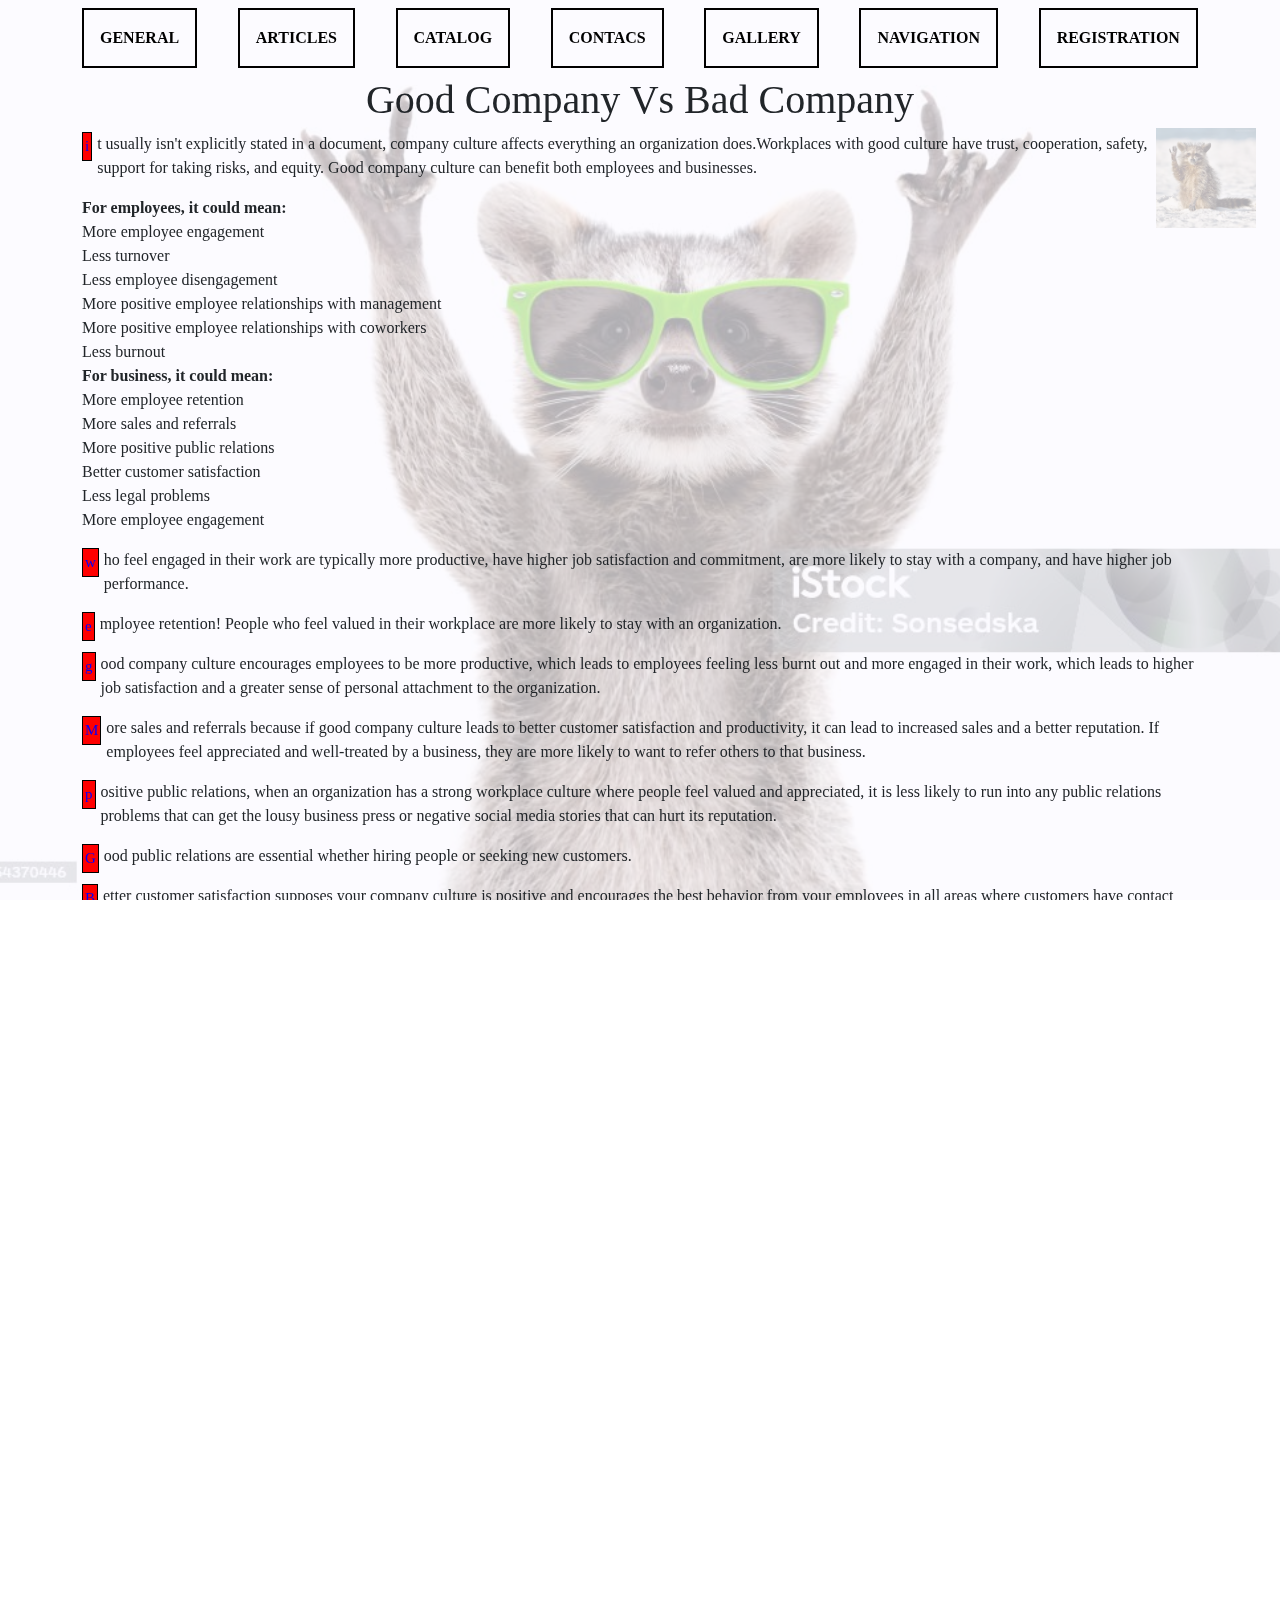
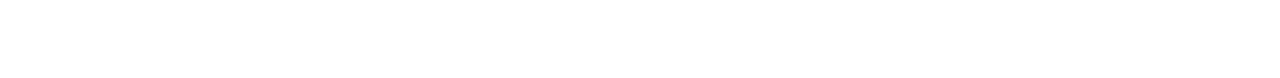
<file: pages/articles/articles1.html>
<!DOCTYPE html>
<html lang="en">

<head>
  <meta charset="UTF-8">
  <meta name="viewport" content="width=device-width, initial-scale=1.0">
  <title>Good Company vs Bad Company</title>
  <link rel="stylesheet" href="../../css/normalize.css">
  <link href="https://cdn.jsdelivr.net/npm/bootstrap@5.3.3/dist/css/bootstrap.min.css" rel="stylesheet"
    integrity="sha384-QWTKZyjpPEjISv5WaRU9OFeRpok6YctnYmDr5pNlyT2bRjXh0JMhjY6hW+ALEwIH" crossorigin="anonymous">
  <link rel="stylesheet" href="../../css/style.css">
</head>

<body>
  <script src="https://cdn.jsdelivr.net/npm/bootstrap@5.3.3/dist/js/bootstrap.bundle.min.js"
    integrity="sha384-YvpcrYf0tY3lHB60NNkmXc5s9fDVZLESaAA55NDzOxhy9GkcIdslK1eN7N6jIeHz"
    crossorigin="anonymous"></script>
  <div class="wallpaper"></div>
  <div class="backwall"></div>
  <div class="container">
    <header class="header">
      <nav class="navbar">
        <ul class="navbar-list">
          <li class="navbar-item"><a class="navbar-link" href="../../index.html">General</a></li>
          <li class="navbar-item"><a class="navbar-link" href="../articles.html">Articles</a></li>
          <li class="navbar-item"><a class="navbar-link" href="../catalog.html">Catalog</a></li>
          <li class="navbar-item"><a class="navbar-link" href="../contacts.html">Contacs</a></li>
          <li class="navbar-item"><a class="navbar-link" href="../gallery.html">Gallery</a></li>
          <li class="navbar-item"><a class="navbar-link" href="../page-nav.html">Navigation</a></li>
          <li class="navbar-item"><a class="navbar-link" href="../registration.html">Registration</a>
          </li>
        </ul>
      </nav>
    </header>
  </div>
  <div class="content container">
    <h1 class="h1-articles">Good Company vs Bad Company</h1>
    <p class="p-articles"><span> it usually isn't explicitly stated in a document, company culture affects
        everything
        an organization
        does.</span><span>Workplaces with good culture have trust, cooperation, safety, support for taking
        risks, and equity.
        Good company culture can benefit both employees and businesses.</span></p>
    <p><b>For employees, it could mean:</b><br>
      More employee engagement <br>
      Less turnover <br>
      Less employee disengagement <br>
      More positive employee relationships with management <br>
      More positive employee relationships with coworkers <br>
      Less burnout <br>
      <b> For business, it could mean:</b><br>
      More employee retention <br>
      More sales and referrals <br>
      More positive public relations <br>
      Better customer satisfaction <br>
      Less legal problems <br>
      More employee engagement
    </p>
    <p class="p-articles"><span>who feel engaged in their work are typically more productive, have higher job
        satisfaction and
        commitment, are more likely to stay with a company, and have higher job performance.</span></p>
    <p class="p-articles"><span> employee retention! People who feel valued in their workplace are more likely to
        stay
        with an
        organization.</span>
    <p class="p-articles"><span> good company culture encourages employees to be more productive, which leads to
        employees
        feeling less
        burnt out and more engaged in their work, which leads to higher job satisfaction and a
        greater sense of
        personal
        attachment to the organization.</span></p>
    <p class="p-articles">More sales and referrals because if good company culture leads to better customer
      satisfaction and
      productivity, it can lead to increased sales and a better reputation.
      If employees feel appreciated and well-treated by a business, they are more likely to want
      to refer others
      to that business.</p>
    <p class="p-articles"><span> positive public relations, when an organization has a strong workplace culture
        where
        people feel valued
        and appreciated, it is less likely to run into any public relations problems that can get
        the lousy business
        press or negative social media stories that can hurt its reputation.</span></p>
    <p class="p-articles">Good public relations are essential whether hiring people or seeking new customers.</p>
    <p class="p-articles">Better customer satisfaction supposes your company culture is positive and encourages the
      best behavior from
      your employees in all areas where customers have contact with them.</p>
    <p>With exemplary customer service every time someone interacts with your business on the phone
      or in person and
      clear instructions on how customers can order products or services online, you should see an
      increase in
      sales.</p>
    <p>When your company culture is good, and you have a solid moral code instilled from the top
      down, there is less
      likely to be any internal misbehavior that leads to lawsuits for discrimination or
      retaliation when those
      internal policies come under scrutiny.</p>
    <p>Keeping documentation of everything, from hiring new employees to firing current ones, can
      help you avoid
      legal issues.</p>
    <p>As long as all documentation is accurate, all parties involved should be happy with the
      outcome.</p>
    <p>The main goal for any company should be happy customers who will return for repeat business
      and good
      word-of-mouth advertising through social media or word-of-mouth recommendations.</p>
    <p class="p-articles"><span> an open door policy at all times so that anyone within the company can have their
        voice
        heard without
        fear of reprisal, you should have an open environment where innovation can thrive,
        potentially leading to
        improvements in your products and services that could bring in new customers even while your
        existing
        customers are coming back for repeat purchases.</span></p>

    <h2 id="c1">Comments</h2>
    <form action="https://tests.fomenko.top/echo/index.php" method="GET">
      <fieldset class="form-style">
        <legend>Comments</legend>
        <div class="form-group"> <label class="label-form" for="comments">Comments</label>
          <textarea name="comments" id="comments" placeholder="Comments"></textarea>
          <button class="btn" type="submit">submit</button>
          <button class="btn" type="reset">reset</button>
        </div>
      </fieldset>
    </form>
    <footer>
      <p>&copy;D. Sakharov</p>
    </footer>
  </div>
</body>

</html>
</file>
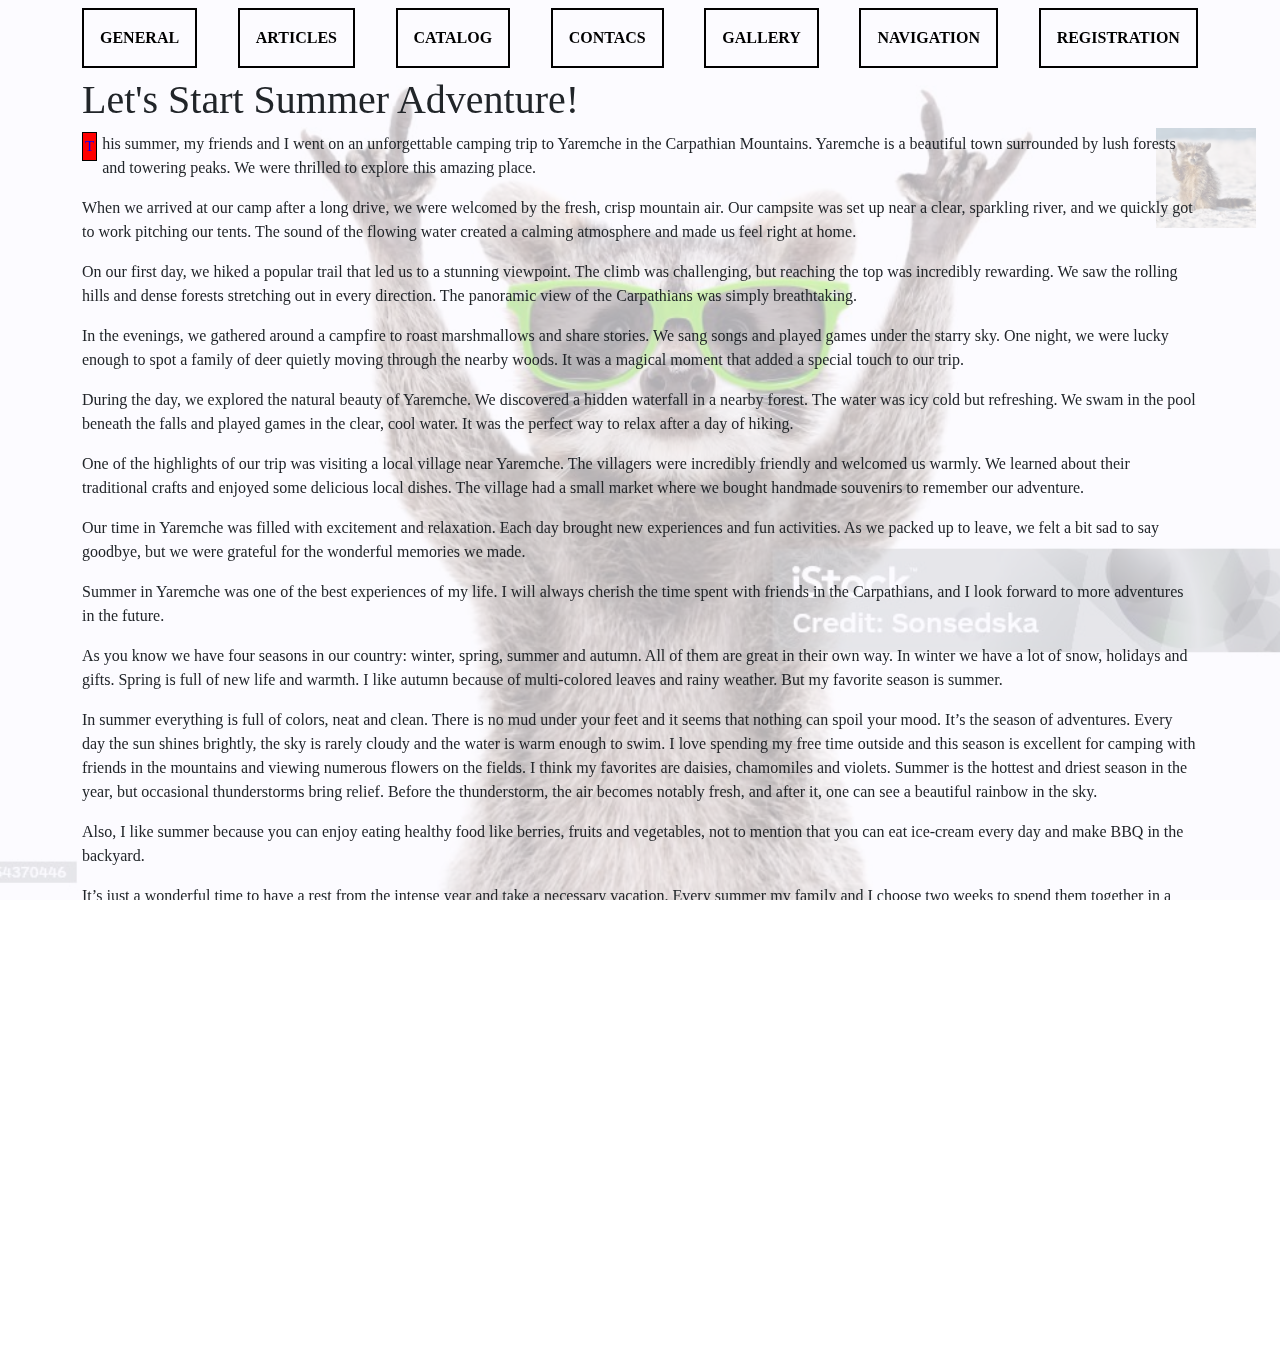
<file: pages/articles/articles2.html>
<!DOCTYPE html>
<html lang="en">

<head>
  <meta charset="UTF-8">
  <meta name="viewport" content="width=device-width, initial-scale=1.0">
  <title>Let's start summer adventure!</title>
  <link rel="stylesheet" href="../../css/normalize.css">
  <link href="https://cdn.jsdelivr.net/npm/bootstrap@5.3.3/dist/css/bootstrap.min.css" rel="stylesheet"
    integrity="sha384-QWTKZyjpPEjISv5WaRU9OFeRpok6YctnYmDr5pNlyT2bRjXh0JMhjY6hW+ALEwIH" crossorigin="anonymous">
  <link rel="stylesheet" href="../../css/style.css">
</head>

<body>
  <script src="https://cdn.jsdelivr.net/npm/bootstrap@5.3.3/dist/js/bootstrap.bundle.min.js"
    integrity="sha384-YvpcrYf0tY3lHB60NNkmXc5s9fDVZLESaAA55NDzOxhy9GkcIdslK1eN7N6jIeHz"
    crossorigin="anonymous"></script>
  <div class="wallpaper"></div>
  <div class="backwall"></div>
  <div class="container">
    <header class="header">
      <nav class="navbar">
        <ul class="navbar-list">
          <li class="navbar-item"><a class="navbar-link" href="../../index.html">General</a></li>
          <li class="navbar-item"><a class="navbar-link" href="../articles.html">Articles</a></li>
          <li class="navbar-item"><a class="navbar-link" href="../catalog.html">Catalog</a></li>
          <li class="navbar-item"><a class="navbar-link" href="../contacts.html">Contacs</a></li>
          <li class="navbar-item"><a class="navbar-link" href="../gallery.html">Gallery</a></li>
          <li class="navbar-item"><a class="navbar-link" href="../page-nav.html">Navigation</a></li>
          <li class="navbar-item"><a class="navbar-link" href="../registration.html">Registration</a>
          </li>
        </ul>
      </nav>
    </header>
  </div>

  <div class="content container">
    <h1>Let's start summer adventure!</h1>
    <p class="p-articles"><span>This summer, my friends and I went on an unforgettable camping trip to Yaremche in
        the
        Carpathian Mountains.
        Yaremche is a beautiful town surrounded by lush forests and towering peaks. We were thrilled
        to explore this
        amazing place.</span></p>
    <p>When we arrived at our camp after a long drive, we were welcomed by the fresh, crisp mountain
      air. Our
      campsite was
      set up near a clear, sparkling river, and we quickly got to work pitching our tents. The
      sound of the
      flowing water
      created a calming atmosphere and made us feel right at home.</p>
    <p>On our first day, we hiked a popular trail that led us to a stunning viewpoint. The climb was
      challenging,
      but reaching the top was incredibly rewarding. We saw the rolling hills and dense forests
      stretching out in
      every direction. The panoramic view of the Carpathians was simply breathtaking.</p>
    <p>In the evenings, we gathered around a campfire to roast marshmallows and share stories. We
      sang songs and
      played games under the starry sky. One night, we were lucky enough to spot a family of deer
      quietly moving
      through the nearby woods. It was a magical moment that added a special touch to our trip.
    </p>
    <p>During the day, we explored the natural beauty of Yaremche. We discovered a hidden waterfall
      in a nearby
      forest. The water was icy cold but refreshing. We swam in the pool beneath the falls and
      played games in the
      clear, cool water. It was the perfect way to relax after a day of hiking.</p>
    <p>One of the highlights of our trip was visiting a local village near Yaremche. The villagers
      were incredibly
      friendly and welcomed us warmly. We learned about their traditional crafts and enjoyed some
      delicious local
      dishes. The village had a small market where we bought handmade souvenirs to remember our
      adventure.</p>
    <p>Our time in Yaremche was filled with excitement and relaxation. Each day brought new
      experiences and fun
      activities. As we packed up to leave, we felt a bit sad to say goodbye, but we were grateful
      for the
      wonderful memories we made.</p>
    <p>Summer in Yaremche was one of the best experiences of my life. I will always cherish the time
      spent with
      friends in the Carpathians, and I look forward to more adventures in the future.</p>
    <p>As you know we have four seasons in our country: winter, spring, summer and autumn. All of
      them are great in
      their own way. In winter we have a lot of snow, holidays and gifts. Spring is full of new
      life and warmth. I
      like autumn because of multi-colored leaves and rainy weather. But my favorite season is
      summer.</p>
    <p>In summer everything is full of colors, neat and clean. There is no mud under your feet and
      it seems that
      nothing can spoil your mood. It’s the season of adventures. Every day the sun shines
      brightly, the sky is
      rarely cloudy and the water is warm enough to swim. I love spending my free time outside and
      this season is
      excellent for camping with friends in the mountains and viewing numerous flowers on the
      fields. I think my
      favorites are daisies, chamomiles and violets. Summer is the hottest and driest season in
      the year, but
      occasional
      thunderstorms bring relief. Before the thunderstorm, the air becomes notably fresh, and
      after it, one can
      see a beautiful rainbow in the sky.</p>
    <p>Also, I like summer because you can enjoy eating healthy food like berries, fruits and
      vegetables, not to
      mention that you can eat ice-cream every day and make BBQ in the backyard.</p>
    <p>It’s just a wonderful time to have a rest from the intense year and take a necessary
      vacation. Every summer
      my family and I choose two weeks to spend them together in a new place. Usually, we travel
      to different
      countries because we like meeting new people and making new friends.</p>
    <p>So, guys, what do you think about summer?</p>


    <div>
      <form action="https://tests.fomenko.top/echo/index.php" method="GET">
        <h2 id="c1">Comments</h2>
        <fieldset class="form-style">
          <legend>Comments</legend>
          <label class="form-group" for="comments">Comments</label>
          <textarea name="comments" id="comments" placeholder="comments"></textarea>
          <button class="btn" type="submit">submit</button>
          <button class="btn" type="reset">reset</button>
        </fieldset>
      </form>
    </div>
    <footer>
      <p>&copy;D. Sakharov</p>
    </footer>
  </div>
</body>

</html>
</file>
<file: css/style.css>
* {
  box-sizing: border-box;
}

html,
body {
  scroll-behavior: smooth;
  overflow-x: hidden;
  font-family: fantasy;
  width: 100%;
  height: 100%;
  padding: 0;
  margin: auto;
}

h1 {
  text-transform: capitalize;
  text-align: left;
  font-weight: 400;
}

h2 {
  font-weight: 400;
}

a {
  text-decoration: none;
}

fieldset {
  max-width: 500px;
  margin: 25px auto;
}

.container {
  width: min(100% - 40px, 1200px);
  margin-inline: auto;
}

.wallpaper {
  position: fixed;
  z-index: -1;
  top: 0;
  height: 100vh;
  width: 100vw;
  background-image: url(img/pict.jpg), url(img/pict2.jpg);
  background-size: 100px, cover;
  background-position: 98% 16%, center;
  background-repeat: no-repeat;
}

.backwall {
  background-color: rgb(251, 250, 255);
  width: 100vw;
  height: 100vh;
  position: fixed;
  z-index: -1;
  top: 0;
  opacity: 0.7;
}

.header {
  position: static;
}

.navbar-list {
  list-style: none;
  padding: 0;
  margin: 0;
  display: contents;
  justify-content: center;
  flex-wrap: wrap;
  gap: 20px;
}

.navbar-link {
  border: 2px solid rgb(1, 0, 0);
  padding: 1em;
  display: block;
  font-weight: 700;
  text-transform: uppercase;
  color: rgb(0, 0, 0);
}

.navbar-link:hover {
  background-color: rgb(0, 0, 0);
  color: rgb(255, 255, 255);
  transform: scale(1.15);
  transition: 0.9s;
}

.new-articles-comment {
  color: red;
}

.new-articles-comment:hover {
  color: blue;
}

.new-articles-read {
  color: violet;
  font-weight: 500;
  transition: 0.5s;
}

.new-articles-read:hover {
  color: red;
}

.new-articles-link {
  border-bottom: 0.7px solid violet;
  color: blue;
}

.new-articles {
  font-family: fantasy;
  font-weight: 600;
}

.h1-articles {
  text-align: center;
}

.p-articles::first-letter {
  color: blue;
  font-size: 15px;
  font-weight: 450;
  float: left;
  border: 1px solid black;
  background-color: red;
  padding: 2px;
  margin-right: 5px;
}

.sublist {
  list-style: outside url(icons/icons.png);
  font-size: 15px;
  color: black;
  font-weight: normal;
  margin: 10px;
  padding: 10px 10px 10px 37px;
}

.list-catalog {
  list-style: outside url(icons/icons2.png);
  font-size: 30px;
  color: black;
  font-weight: 700;
  display: flex;
  justify-content: space-between;
  gap: 2em;
  padding: 1em 2em;
}

.new::after {
  content: "new";
  background: red;
  color: black;
  font-size: 70%;
  padding: 2px;
  margin-left: 2px;
}

.container--gallery {
  display: -webkit-flex;
  justify-content: space-around;
  text-align: center;
}

.slide-gallery {
  border: 10px solid red;
  margin: 5px;
}

.slide-gallery:hover {
  border-color: transparent;

}

.link-gallery a {
  color: black;
}

.bg-wallpaper {
  position: fixed;
  z-index: -1;
  top: 0;
  height: 100vh;
  width: 100vw;
  background-image: url(img/backgroud.jpg);
  background-repeat: repeat;
}

.form-group:not(:first-of-type) {
  margin: 10px 0px 5px;
}

.form-group-sm {
  margin: 10px 0 5px;
}

.btn {
  width: 100%;
  padding: 10px 20px;
  text-transform: uppercase;
  color: rgb(0, 0, 0);
  background-color: white;
  border: 1px solid;
}

.btn:hover {
  color: white;
  background-color: rgb(0, 0, 0);
}

legend {
  transform: translateY(-10px);
  color: rgb(0, 0, 0);
  text-transform: uppercase;
}

.input-name {
  text-transform: capitalize;
}

input {
  width: 100%;
  padding: 10px 20px;
}

input[type="file"] {
  padding: 0;
}

input[type="checkbox"],
input[type="radio"] {
  width: auto;
}

textarea {
  width: 100%;
  resize: vertical;
  padding: 10px 20px;
  min-height: 75px;
  max-height: 33vh;
}
</file>
